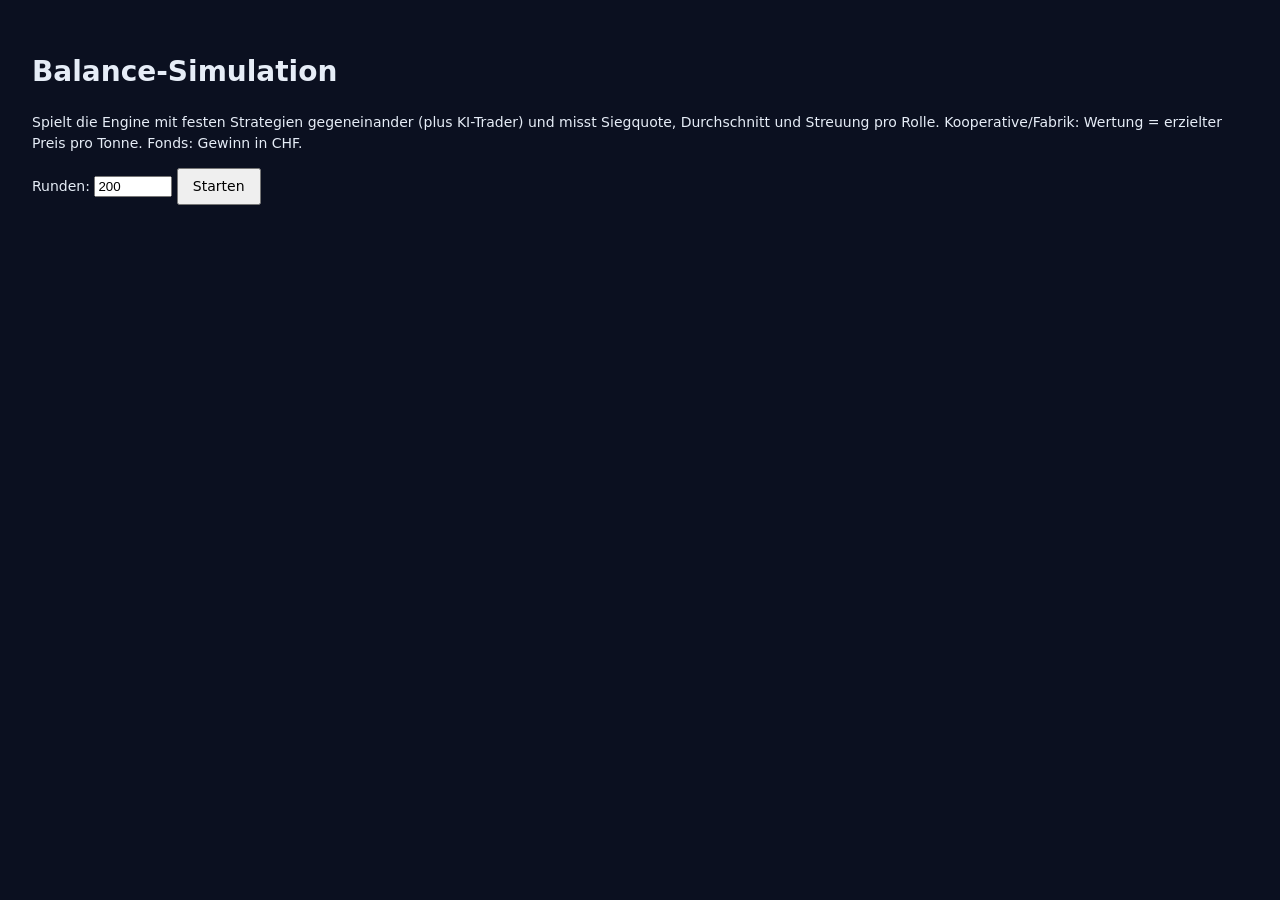
<file: tools/sim.html>
<!DOCTYPE html>
<html lang="de">
<head>
<meta charset="UTF-8">
<title>KAKAO PIT – Balance-Simulation</title>
<style>
    body { font: 14px/1.5 system-ui, sans-serif; background: #0b1020; color: #e6edf7; padding: 24px; }
    table { border-collapse: collapse; margin: 12px 0 24px; }
    td, th { padding: 4px 12px; border-bottom: 1px solid #243052; text-align: right; }
    td:first-child, th:first-child { text-align: left; }
    .best { color: #22e58a; font-weight: 700; }
    button { font: inherit; padding: 6px 14px; }
</style>
</head>
<body>
<h1>Balance-Simulation</h1>
<p>Spielt die Engine mit festen Strategien gegeneinander (plus KI-Trader) und misst Siegquote, Durchschnitt und Streuung pro Rolle.
Kooperative/Fabrik: Wertung = erzielter Preis pro Tonne. Fonds: Gewinn in CHF.</p>
<p>Runden: <input id="n" type="number" value="200" style="width:70px"> <button id="go">Starten</button> <span id="st"></span></p>
<div id="out"></div>
<script src="../js/common.js"></script>
<script src="../js/engine.js"></script>
<script src="../js/bots.js"></script>
<script>
    // Strategien: liefern die gewünschte Position (Kontrakte) oder null = nichts tun.
    const STRATS = {
        producer: {
            'nie absichern': () => null,
            'alles sofort': (p, st) => (st.t === 0 ? -Math.floor(p.physical / CFG.size) : null),
            'Hälfte sofort': (p, st) => (st.t === 0 ? -Math.floor(p.physical / CFG.size / 2) : null),
            'Gerüchten folgen': (p, st, R) => (R.some(x => x < 0) ? -Math.floor(p.physical / CFG.size) : null),
        },
        processor: {
            'nie absichern': () => null,
            'alles sofort': (p, st) => (st.t === 0 ? Math.floor(-p.physical / CFG.size) : null),
            'Hälfte sofort': (p, st) => (st.t === 0 ? Math.floor(-p.physical / CFG.size / 2) : null),
            'Gerüchten folgen': (p, st, R) => (R.some(x => x > 0) ? Math.floor(-p.physical / CFG.size) : null),
        },
        spec: {
            'nie handeln': () => null,
            'immer long': (p, st) => (st.t === 0 ? 10 : null),
            'immer short': (p, st) => (st.t === 0 ? -10 : null),
            'Gerüchten folgen': (p, st, R) => (R.some(x => x > 0) ? 10 : R.some(x => x < 0) ? -10 : 0),
        },
    };
    // Menschliche Reaktionszeit auf ein Gerücht (Sekunden)
    const REACT = Number(new URLSearchParams(location.search).get('react') || 5);
    const ROLE_NAMES = { producer: 'Kooperative (Preis/t, höher = besser)', processor: 'Fabrik (Preis/t, tiefer = besser)', spec: 'Hedgefonds (Gewinn CHF)' };

    function runGame(g) {
        let D = null;
        Engine.create('kurz', (t, d) => { if (t === 'end' || t === 'yearEnd') D = d; }, 1);
        Bots.reset();
        const ids = {};
        const st = {};
        for (const r in STRATS) for (const s in STRATS[r]) {
            const p = Engine.addPlayer(s, `x${r}${s}${g}`, false, r);
            ids[p.id] = `${r}|${s}`;
            st[p.id] = { t: 0 };
        }
        for (const r of ['producer', 'producer', 'processor', 'processor', 'spec']) Engine.addPlayer(`KI ${Math.random()}`, `b${Math.random()}`, true, r);
        Engine.start();
        let guard = 0;
        while (!D && guard++ < 4000) {
            const G = Engine.G;
            if (G.phase === 'trading') {
                const R = Engine.activeRumors().filter(x => x.since >= REACT).map(x => Math.sign(x.impact));
                for (const p of G.players) {
                    if (p.bot) continue;
                    const [r, s] = ids[p.id].split('|');
                    const want = STRATS[r][s](p, st[p.id], R);
                    st[p.id].t++;
                    if (want === null) continue;
                    const q = want - p.pos;
                    if (q) Engine.trade(p.id, q, true);
                }
                Bots.step();
            }
            Engine.tick();
        }
        return { D, ids };
    }

    async function sim(N) {
        const res = {};
        for (const r in STRATS) for (const s in STRATS[r]) res[`${r}|${s}`] = { wins: 0, sum: 0, sq: 0, n: 0 };
        const bots = { producer: { sum: 0, n: 0 }, processor: { sum: 0, n: 0 }, spec: { sum: 0, n: 0 } };
        for (let g = 0; g < N; g++) {
            const { D, ids } = runGame(g);
            for (const r in STRATS) {
                const val = x => (r === 'spec' ? x.result : x.metric);
                const better = (a, b) => (r === 'processor' ? val(a) - val(b) : val(b) - val(a));
                D.rows.filter(x => ids[x.id] && x.role === r).sort(better).forEach((x, i) => {
                    const o = res[ids[x.id]];
                    o.n++; o.sum += val(x); o.sq += val(x) ** 2;
                    if (i === 0) o.wins++;
                });
                D.rows.filter(x => !ids[x.id] && x.role === r).forEach(x => { bots[r].sum += val(x); bots[r].n++; });
            }
            if (g % 20 === 0) { document.getElementById('st').textContent = `${g} / ${N}`; await new Promise(r => setTimeout(r)); }
        }
        const out = {};
        for (const k in res) {
            const o = res[k];
            const m = o.sum / o.n;
            out[k] = { win: o.wins / o.n, mean: m, sd: Math.sqrt(Math.max(0, o.sq / o.n - m * m)) };
        }
        for (const r in bots) bots[r] = bots[r].sum / Math.max(1, bots[r].n);
        return { out, bots };
    }

    function show({ out, bots }, N) {
        let html = `<p>${N} Runden.</p>`;
        for (const r in STRATS) {
            const rows = Object.keys(STRATS[r]).map(s => ({ s, ...out[`${r}|${s}`] }));
            const top = Math.max(...rows.map(x => x.win));
            html += `<h3>${ROLE_NAMES[r]}</h3><table><tr><th>Strategie</th><th>Siege</th><th>Durchschnitt</th><th>Streuung</th></tr>${rows.map(x => `<tr><td>${x.s}</td><td class="${x.win === top ? 'best' : ''}">${Math.round(x.win * 100)} %</td><td>${Math.round(x.mean)}</td><td>${Math.round(x.sd)}</td></tr>`).join('')}<tr><td>KI-Trader (Ø)</td><td></td><td>${Math.round(bots[r])}</td><td></td></tr></table>`;
        }
        document.getElementById('out').innerHTML = html;
        document.getElementById('st').textContent = 'fertig';
        window.SIM_RESULT = { out, bots };
    }

    window.Sound = window.Sound || {};
    Sound.play = () => {};
    document.getElementById('go').onclick = async () => {
        const N = Number(document.getElementById('n').value) || 200;
        show(await sim(N), N);
    };
    if (new URLSearchParams(location.search).has('auto')) document.getElementById('go').click();
</script>
</body>
</html>
</file>
